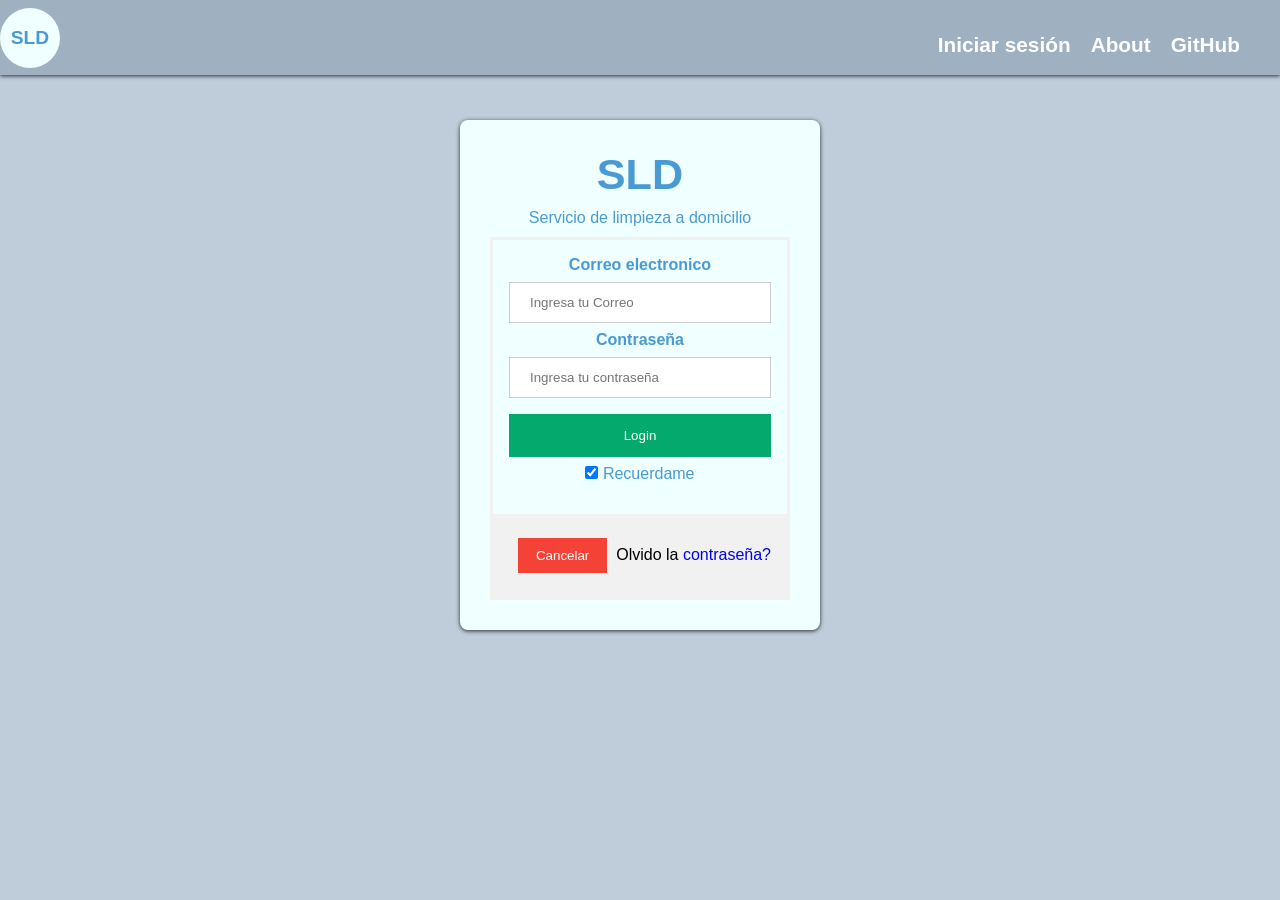
<file: index.html>
<!DOCTYPE html>
<html lang="en">

<head>
  <meta charset="UTF-8">
  <meta name="viewport" content="width=device-width, initial-scale=1.0">
  <title>Inicio de sesion</title>
  <link rel="stylesheet" href="style.css">
</head>

<body>


  <!-- HOLA PROFE por aqui reportandome, el programa lo subi en GitHub pages en caso de que lo quiera ver 
       por supuesto es netamente visual (FrontEnd), la parte del BackEnd aun no la he tocado, y 
       tambien faltan algunas vistas por mejorar y desarrollar 
       este es el link de GitHub pages https://juancamilogomezalvarez.github.io/SLD-PROYECTO-SENA/ -->
  <header>
    <div class="atras"><a href="index.html">SLD</a></div>
    <nav class="nav-container" aria-label="Navegacion principal">
      <div class="icon" id="barras-menu" onclick="myFunction(this)">
        <div class="bar1"></div>
        <div class="bar2"></div>
        <div class="bar3"></div>
      </div>
      <div class="div-ul" id="ul">
        <ul class="nav-ul">
          <li><a href="index.html" >Iniciar sesión</a></li>
          <li><a href="https://juancamilogomezalvarez.github.io/portafolio-responsive/" >About</a></li>
          <li><a href="https://github.com/JuanCamiloGomezAlvarez/SLD-PROYECTO-SENA">GitHub</a></li>
        </ul>
      </div>
    </nav>
  </header>
  <main>

    <!-- esta seccion contiene el formulario de inicio de sesion -->
    <section class="login">
      <h1>SLD</h1>
      <P>Servicio de limpieza a domicilio</P>
      <form class="formulario" action="" method="get">

        <div class="container">
          <label for="mail"><b>Correo electronico</b></label>
          <input type="email" placeholder="Ingresa tu Correo" name="mail" required>

          <label for="psw"><b>Contraseña</b></label>
          <input type="password" placeholder="Ingresa tu contraseña" name="psw" required>

          <button type="submit"><a class="a-botones" href="menu.html">Login</a></button>
          <label>
            <input type="checkbox" checked="checked" name="remember"> Recuerdame
          </label>
        </div>

        <div class="container" style="background-color:#f1f1f1">
          <button type="button" class="cancelbtn">Cancelar</button>
          <span class="psw">Olvido la <a href="#">contraseña?</a></span>
        </div>
      </form>
    </section>
  </main>
  <footer>

  </footer>
  <script src="app.js"></script>
</body>

</html>
</file>
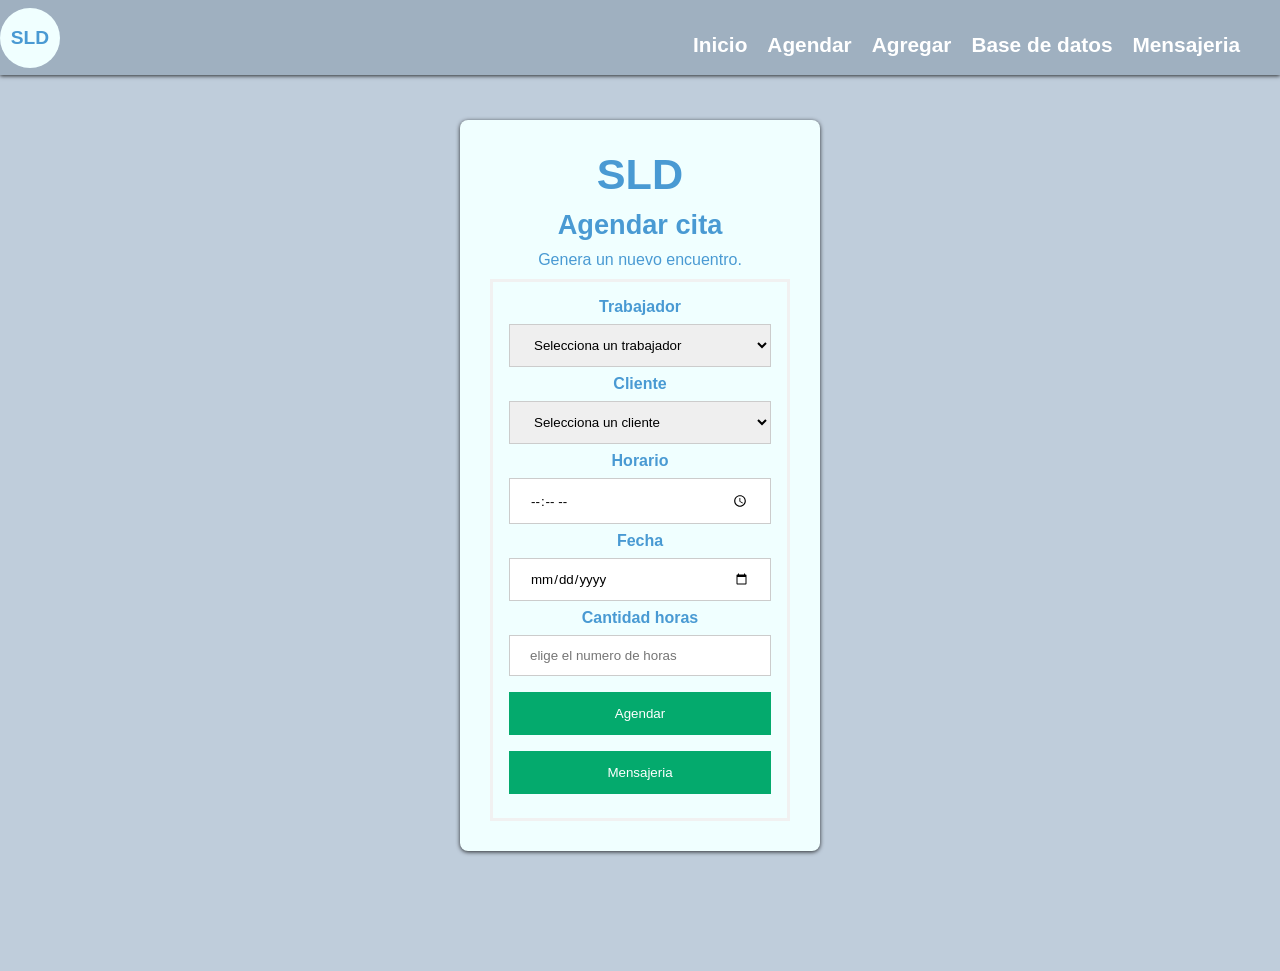
<file: agendar.html>
<!DOCTYPE html>
<html lang="en">

<head>
  <meta charset="UTF-8">
  <meta name="viewport" content="width=device-width, initial-scale=1.0">
  <title>Menu principal</title>
  <link rel="stylesheet" href="style.css">
</head>

<body>
  <header>
    <div class="atras"><a href="index.html">SLD</a></div>
    <nav class="nav-container" aria-label="Navegacion principal">
      <div class="icon" id="barras-menu" onclick="myFunction(this)">
        <div class="bar1"></div>
        <div class="bar2"></div>
        <div class="bar3"></div>
      </div>
      <div class="div-ul" id="ul">
        <ul class="nav-ul">
          <li><a href="menu.html" >Inicio</a></li>
          <li><a href="agendar.html" >Agendar</a></li>
          <li><a href="agregar.html" >Agregar</a></li>
          <li><a href="#" onclick="bdEnDesarrollo(this)">Base de datos</a></li>
          <li><a href="mensajes.html" >Mensajeria</a></li>
        </ul>
      </div>
    </nav>
  </header>
  <main class="form-agregar">
    <section class="login">
      <h1>SLD</h1>
      <!-- <P>Servicio de limpieza a domicilio</P> -->
      <h2>Agendar cita</h2>
      <p>Genera un nuevo encuentro.</p>
      <form class="formulario" action="" method="get">
        <div class="container">
          <label for="trabajadores"><b>Trabajador</b></label>
          <select name="trabajadores" id="trabajadores" required>
            <option value="1">Selecciona un trabajador</option>
            <option value="2">Camilo</option>
            <option value="3">Brenda</option>
            <option value="4">Juan</option>
          </select>

          <label for="Clientes"><b>Cliente</b></label>
          <select name="Clientes" id="clientes" required>
            <option value="1">Selecciona un cliente</option>
            <option value="2">Diana</option>
            <option value="3">Pedro</option>
            <option value="4">Carlos</option>
          </select>

          <label for="time"><b>Horario</b></label>
          <input type="time"  name="time" required>

          <label for="date"><b>Fecha</b></label>
          <input type="date"  name="date" required>

          <label for="number"><b>Cantidad horas</b></label>
          <input type="number" placeholder="elige el numero de horas" name="number" required>

          <button type="submit"><a class="a-botones" href="">Agendar</a></button>

      </form>
      <div class="menu-botones">
        <button><a class="a-botones" href="mensajes.html">Mensajeria</a></button>
      </div>
    </section>
  </main>
  <script src="app.js"></script>
</body>

</html>
</file>
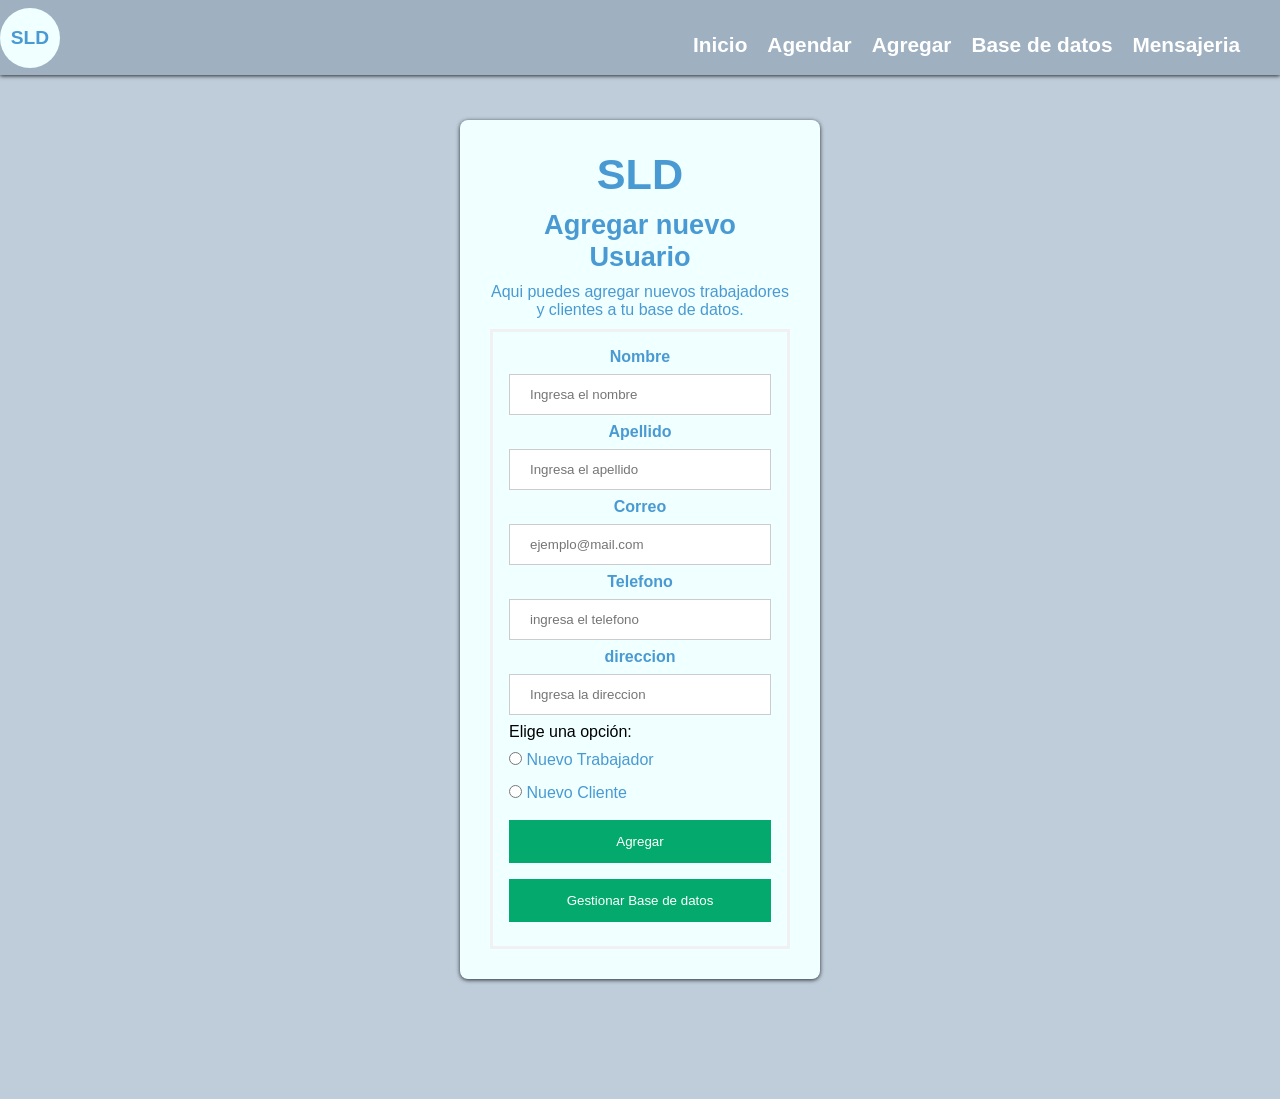
<file: agregar.html>
<!DOCTYPE html>
<html lang="en">

<head>
  <meta charset="UTF-8">
  <meta name="viewport" content="width=device-width, initial-scale=1.0">
  <title>Menu principal</title>
  <link rel="stylesheet" href="style.css">
</head>

<body>

  <header>
    <div class="atras"><a href="index.html">SLD</a></div>
    <nav class="nav-container" aria-label="Navegacion principal">
      <div class="icon" id="barras-menu" onclick="myFunction(this)">
        <div class="bar1"></div>
        <div class="bar2"></div>
        <div class="bar3"></div>
      </div>
      <div class="div-ul" id="ul">
        <ul class="nav-ul">
          <li><a href="menu.html" >Inicio</a></li>
          <li><a href="agendar.html" >Agendar</a></li>
          <li><a href="agregar.html" >Agregar</a></li>
          <li><a href="#" onclick="bdEnDesarrollo(this)">Base de datos</a></li>
          <li><a href="mensajes.html" >Mensajeria</a></li>
        </ul>
      </div>
    </nav>
  </header>

  <main class="form-agregar">
    <section class="login">
      <h1>SLD</h1>
      <!-- <P>Servicio de limpieza a domicilio</P> -->
      <h2>Agregar nuevo Usuario</h2>
      <p>Aqui puedes agregar nuevos trabajadores y clientes a tu base de datos.</p>
      <form class="formulario" action="" method="get">
        <div class="container">
          <label for="name"><b>Nombre</b></label>
          <input type="text" placeholder="Ingresa el nombre" name="name" required>

          <label for="lastName"><b>Apellido</b></label>
          <input type="text" placeholder="Ingresa el apellido" name="lastName" required>

          <label for="mail"><b>Correo</b></label>
          <input type="email" placeholder="ejemplo@mail.com" name="mail" required>

          <label for="phone"><b>Telefono</b></label>
          <input type="tel" placeholder="ingresa el telefono" name="phone" required>

          <label for="adress"><b>direccion</b></label>
          <input type="text" placeholder="Ingresa la direccion" name="adress" required>

          <fieldset>
            <legend style="margin-bottom: 10px;">Elige una opción:</legend>
            <label>
              <input type="radio" name="opcion" value="opcion-1" required>
              Nuevo Trabajador
            </label>
            <label>
              <input type="radio" name="opcion" value="opcion-2" required>
              Nuevo Cliente
            </label>
          </fieldset>

          <button type="submit"><a class="a-botones" href="">Agregar</a></button>

      </form>
      <div class="menu-botones">
        <button><a class="a-botones" href="" onclick="bdEnDesarrollo(this)">Gestionar Base de datos</a></button>
      </div>
    </section>
  </main>
  <script src="app.js"></script>
</body>

</html>
</file>
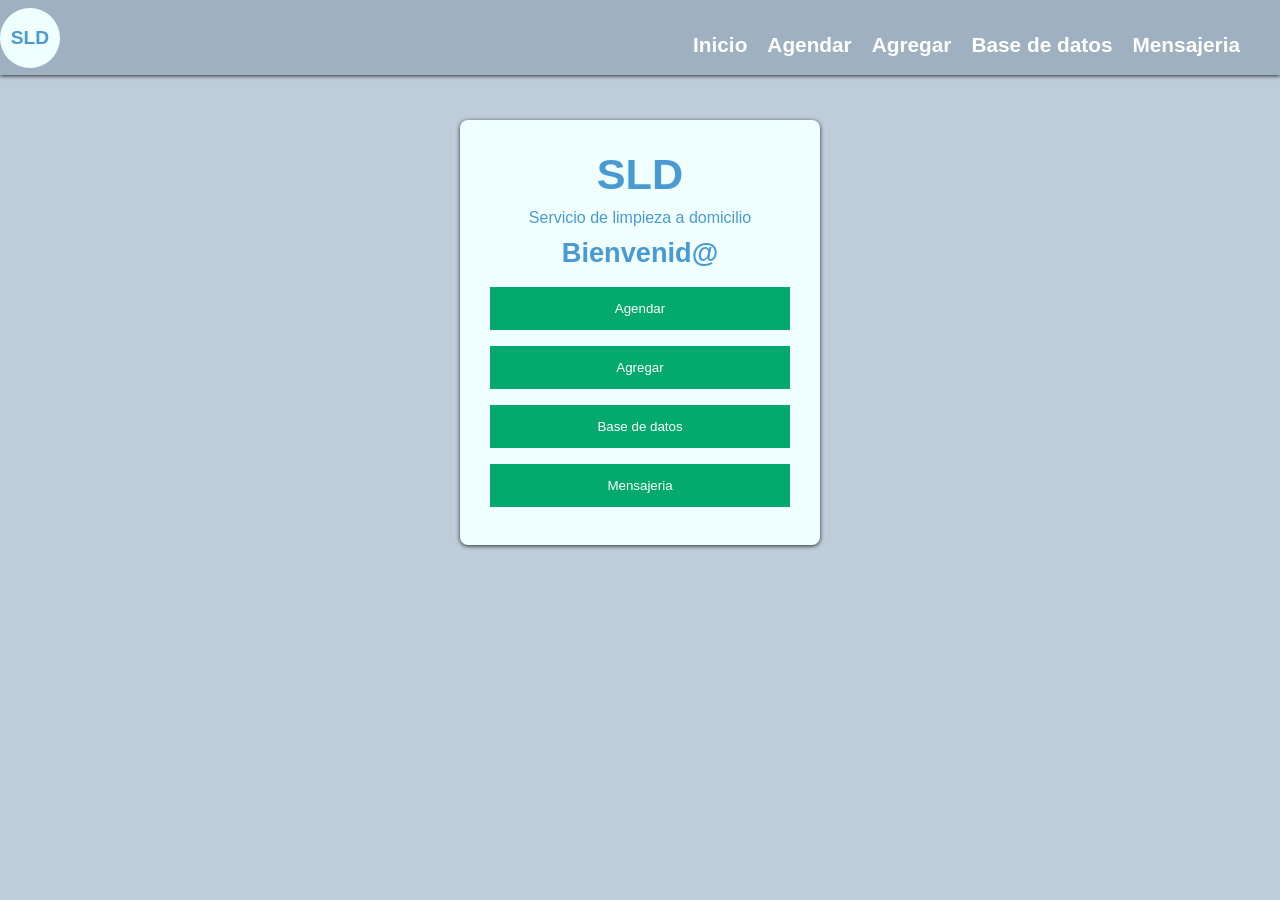
<file: menu.html>
<!DOCTYPE html>
<html lang="en">
<head>
  <meta charset="UTF-8">
  <meta name="viewport" content="width=device-width, initial-scale=1.0">
  <title>Menu principal</title>
  <link rel="stylesheet" href="style.css">
</head>
<body>

  <!-- El header se repite en todas las pestanas lo que facilita la navegacion aunque lo que busco mas adelante es poder implementar single page application -->
  <header>
    <div class="atras"><a href="index.html">SLD</a></div>
    <nav class="nav-container" aria-label="Navegacion principal">
      <div class="icon" id="barras-menu" onclick="myFunction(this)">
        <div class="bar1"></div>
        <div class="bar2"></div>
        <div class="bar3"></div>
      </div>
      <div class="div-ul" id="ul">
        <ul class="nav-ul">
          <li><a href="menu.html" >Inicio</a></li>
          <li><a href="agendar.html" >Agendar</a></li>
          <li><a href="agregar.html" >Agregar</a></li>
          <li><a href="#" onclick="bdEnDesarrollo(this)">Base de datos</a></li>
          <li><a href="mensajes.html" >Mensajeria</a></li>
        </ul>
      </div>
    </nav>
  </header>

  <main>
    <section class="login">
      <h1>SLD</h1>
      <P>Servicio de limpieza a domicilio</P>
      <h2>Bienvenid@</h2>
      <div class="menu-botones">
        <button><a class="a-botones" href="agendar.html">Agendar</a></button>
        <button><a class="a-botones" href="agregar.html">Agregar</a></button>
        <button><a class="a-botones" href="" onclick="bdEnDesarrollo(this)">Base de datos</a></button>
        <button><a class="a-botones" href="mensajes.html">Mensajeria</a></button>
      </div>
    </section>
  </main>
  
<script src="app.js"></script>
</body>
</html>
</file>
<file: style.css>
* {
  padding: 0;
  margin: 0;
  box-sizing: border-box;
  font-family: "Poppins", sans-serif;

}

@keyframes pulse {
  0% {
    transform: scale(1);
  }

  50% {
    text-shadow: 4px 4px 12px rgb(104, 211, 114);
  }

  100% {
    transform: scale(1);
  }
}

@media (min-width: 320px) {
  body {
    background-color: #bfcddb;
    display: flex;
    flex-direction: column;
  }

  a {
    text-decoration: none;
  }

  /* PROFE EN LAS IMAGENES DEL DOCUMENTO NO VOY A PONER TODO EL CSS PORQUE ES BASTANTE 
     PERO LO PUEDE VISUALISAR EN GITHUB
  */

  header {
    overflow: hidden;
    position: fixed;
    background-color: #9fb0c0;
    display: flex;
    width: 100vw;
    justify-content: space-between;
    box-shadow: rgba(0, 0, 0, 0.8) 0px 1px 4px 0px;
    z-index: 20;
    height: 75px;
  }

  .atras {
    display: flex;
    justify-content: center;
    align-items: center;
    width: 60px;
    height: 60px;
    background-color: azure;
    border-radius: 50%;
    align-self: center;
  }

  .atras a {
    font-size: larger;
    font-weight: bold;
    color: rgb(73, 154, 211);
    display: flex;
    align-self: center;
    justify-content: center;
  }

  .nav-container {
    position: static;
  }

  .icon {
    position: relative;
    display: inline-block;
    color: white;
    font-size: 2.7rem;
    padding: 0;
    height: 100%;
    margin-right: 35px;
    border-bottom-left-radius: 4px;
    border-bottom-right-radius: 4px;
    cursor: pointer;
    margin-top: 25px;
  }

  .bar1,
  .bar2,
  .bar3 {
    width: 35px;
    height: 5px;
    background-color: rgb(73, 154, 211);
    margin: 6px 0;
    transition: 0.4s;
  }

  .icon:hover .bar1 .bar2 .bar3 {
    background-color: rgb(104, 211, 114);
  }

  .change .bar1 {
    transform: translate(0, 11px) rotate(-45deg);
  }

  .change .bar2 {
    opacity: 0;
  }

  .change .bar3 {
    transform: translate(0, -11px) rotate(45deg);
  }

  .nav-ul {
    position: fixed;
    width: 50%;
    right: 0%;
    margin-top: -30px;
    text-align: center;
    padding-left: 0;
    display: flex;
    flex-direction: column;
    text-decoration: none;
    background-color: #747c84;
    list-style-type: none;
    box-shadow: rgba(0, 0, 0, 0.8) 0px 1px 4px 0px;
  }

  .nav-container ul li a {
    color: white;
    font-size: 1.3em;
    font-weight: bold;
    display: flex;
    width: 100%;
    height: 60px;
    justify-content: center;
    align-items: center;
    border-radius: 8px;
    margin: 10px 0;
  }

  .nav-container ul li a:hover {
    cursor: pointer;
    background-color: rgb(73, 154, 211);
  }

  .div-ul {
    display: none;
  }

  .header-actions {
    display: flex;
    justify-content: center;
    align-items: center;
  }

  main {
    display: flex;
    align-items: center;
    justify-content: center;
    /* height: 100vh; */
    padding: 120px 0px;
  }

  /* .form-agregar {
    margin-top: 100px;
    height: auto;
  } */

  .login {
    display: flex;
    width: 360px;
    justify-content: center;
    align-items: center;
    padding: 30px;
    flex-direction: column;
    gap: 10px;
    justify-self: center;
    background-color: azure;
    border-radius: 8px;
    box-shadow: rgba(0, 0, 0, 0.8) 0px 1px 4px 0px;
    text-align: center;
  }

  h1 {
    font-size: 2.7em;
    font-weight: bold;
    color: rgb(73, 154, 211);
  }

  h2 {
    font-size: 1.7em;
    font-weight: bold;
    color: rgb(73, 154, 211);
  }

  p {
    color: rgb(73, 154, 211);
  }

  .formulario {
    display: flex;
    flex-direction: column;
    justify-content: center;
    align-content: center;
    gap: 15px;
  }

  form {
    border: 3px solid #f1f1f1;
  }

  form fieldset {
    display: flex;
    flex-direction: column;
    text-align: justify;
    gap: 15px;
    border: none;
    margin-bottom: 10px;
  }



  label {
    color: rgb(73, 154, 211);
  }


  input[type=Email],
  input[type=password],
  input[type=text],
  input[type=number],
  input[type=tel],
  input[type=time],
  input[type=date],
  textarea,
  select {
    width: 100%;
    padding: 12px 20px;
    margin: 8px 0;
    display: inline-block;
    border: 1px solid #ccc;
    box-sizing: border-box;
  }

  textarea{
    width: 260px;
    height: 120px;
    resize: none;
  }

  button {
    background-color: #04AA6D;
    color: white;
    padding: 14px 20px;
    margin: 8px 0;
    border: none;
    cursor: pointer;
    width: 100%;
  }

  .a-botones {
    display: block;
    color: white;
  }

  button:hover {
    opacity: 0.8;
  }

  .cancelbtn {
    width: auto;
    padding: 10px 18px;
    background-color: #f44336;
  }

  .container {
    padding: 16px;
  }

  span.psw {
    float: right;
    padding-top: 16px;
  }
}

@media (min-width: 880px) {

  .icon {
    display: none
  }

  #ul {
    display: flex;
  }

  .nav-ul {
    position: relative;
    width: 100%;
    right: 0%;
    align-items: center;
    margin-top: 15px;
    text-align: center;
    padding-left: 0;
    display: flex;
    flex-direction: row;
    text-decoration: none;
    list-style-type: none;
    box-shadow: none;
    background-color: #9fb0c0;

  }

  .nav-container ul li a {
    height: 40px;
    padding: 5px 10px;
  }

  .nav-ul:last-child {
    margin-right: 30px;
  }
}
</file>
